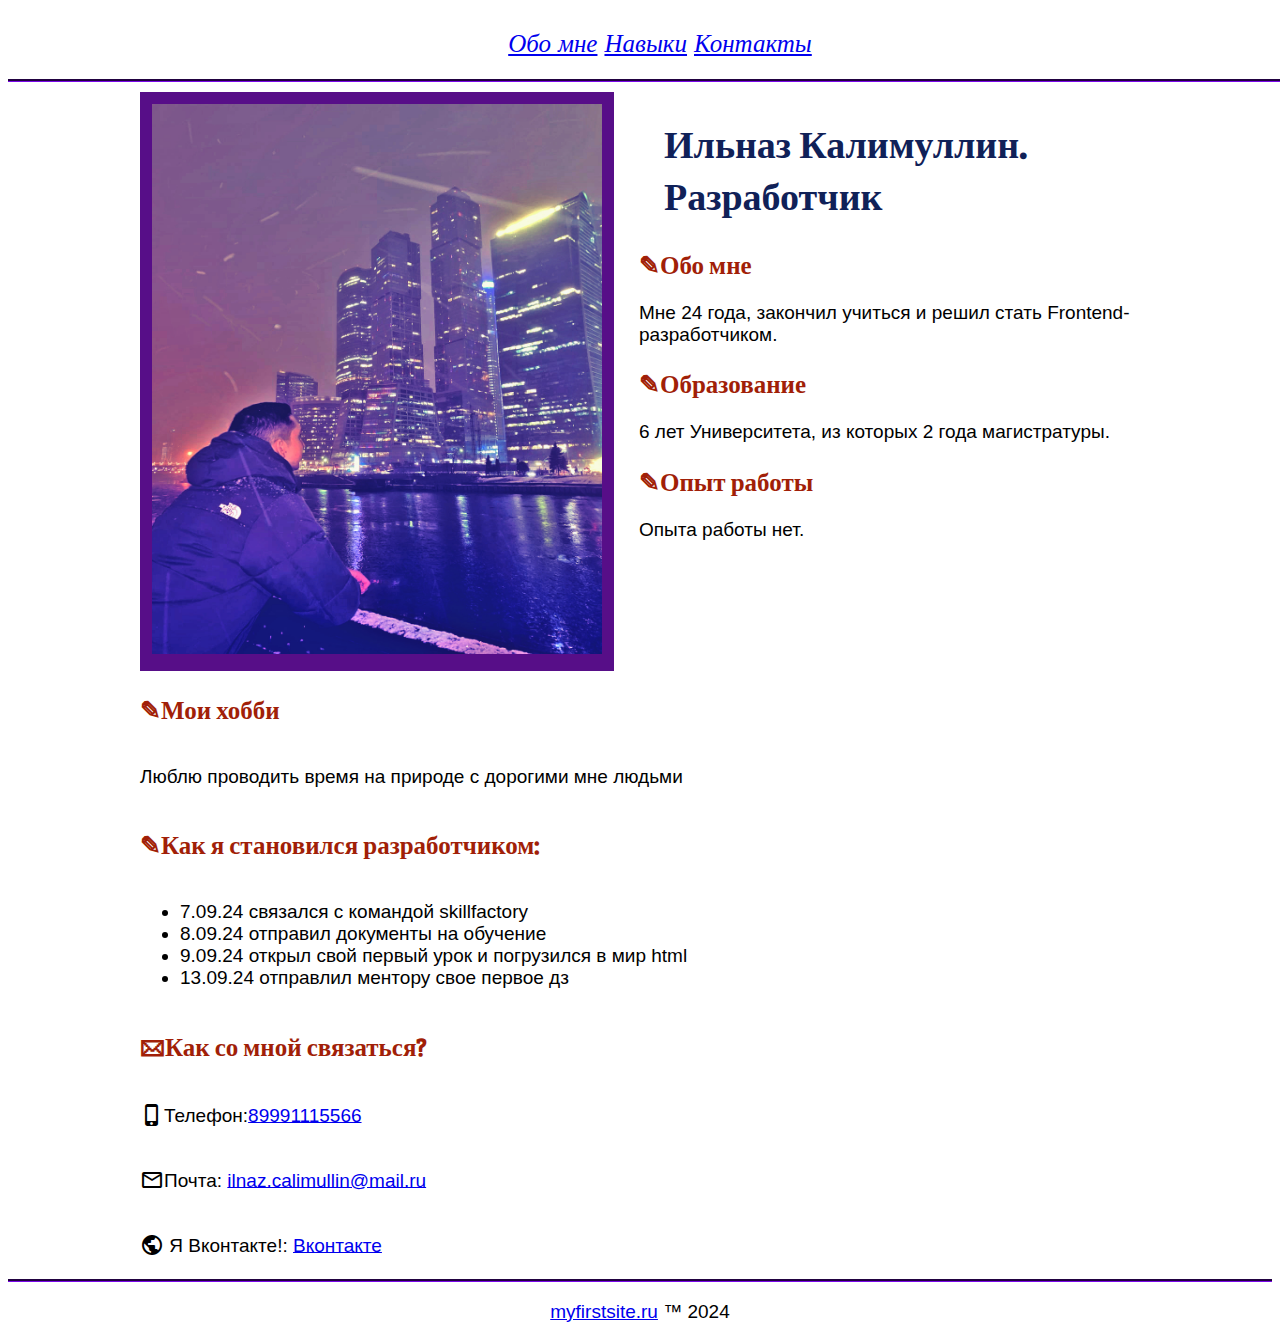
<file: index.html>
<!DOCTYPE html>
<html lang="ru">
    <head>
        <meta charset="UTF-8">
        <meta name="viewport" content="width=device-width, initial-scale=1.0">
        <link rel="stylesheet" href="cssblock2.css">
        <link href="https://fonts.googleapis.com/icon?family=Material+Icons"
      rel="stylesheet">
        <link rel="preconnect" href="https://fonts.googleapis.com">
        <link rel="preconnect" href="https://fonts.gstatic.com" crossorigin>
        <link href="https://fonts.googleapis.com/css2?family=Bree+Serif&family=Libre+Baskerville:ital,wght@0,400;0,700;1,400&display=swap" rel="stylesheet">
        <title>iln4z</title>
    </head>
    <body>
    <header class="head">
        <a href="#Obomne" class="glav1">Обо мне</a>
        <a href="#naviki" class="glav2">Навыки</a>
        <a href="#contacts" class="glav3">Контакты</a>
    </header>
    <main>
        <section class="hero">
          <div class="hero__img">
          <img src="images/картинка.jpg" alt="фотография человека" width="450" height="550">
         </div>
         <div class="hero__text">
         <h1 class="name"> Ильназ Калимуллин. Разработчик</h1>
         <h2 class="oglav"><a name="Obomne"></a>&#9998;Обо мне</h2>
         <p>Мне 24 года, закончил учиться и решил стать Frontend-разработчиком.</p>
         <h2 class="oglav">&#9998;Образование</h2>
         <p>6 лет Университета, из которых 2 года магистратуры.</p>
         <h2 class="oglav"><a name="naviki">&#9998;Опыт работы</a></h2>
         <p>Опыта работы нет.</p>
         </div>
     </div>
    </section>
        <h2 class="oglav">&#9998;Мои хобби</h2>
        <p>Люблю проводить время на природе с дорогими мне людьми</p>
        <h2 class="oglav">&#9998;Как я становился разработчиком:</h2>
        <ul>
            <li>7.09.24 связался с командой skillfactory</li>
            <li>8.09.24 отправил документы на обучение</li>
            <li>9.09.24 открыл свой первый урок и погрузился в мир html </li>
            <li>13.09.24 отправлил ментору свое первое дз</li> 
        </ul>
        <div class="contact">
        <h2 class="oglav"><a name="contacts">&#128386;Как со мной связаться?</a></h2>
        <p><span class="material-icons">
            phone_iphone
            </span>Телефон:<a href="89991115566">89991115566</a></p>
        <p><span class="material-icons">
            mail_outline
            </span>Почта: <a href="ilnaz.calimullin@mail.ru">ilnaz.calimullin@mail.ru</a></p>    
        <p><span class="material-icons">public</span>
            Я Вконтакте!: <a href="https://vk.com/ilnaz.calimullin">Вконтакте</a></p>
        </div>
    </main>
    <footer>
        <p><a href="myfirstsite.ru" class="foot">myfirstsite.ru</a> &trade; <span>2024</span></p>    
    </footer>
    </body>
</html>
</file>
<file: cssblock2.css>
p, li {
  font-family: "Roboto", sans-serif;
  font-weight: 500;
  font-style: normal;
}


.head {
  font-family: "Libre Baskerville", serif;
  font-weight: 400;
  font-style: italic;
}

h1, h2 {
  font-family: "Bree Serif", serif;
  font-weight: 900;

}


body {
  font-size: 19px;
}
header {
  margin: 0;
  text-align: center;
  width: 100%;
  padding: 20px; 
  margin-left: auto;
  margin-right: auto;
  font-size: 25px;
  border-bottom-style: groove;
  border-color: rgb(78, 4, 148);
}
.glav1:hover { 
  color: rgb(192, 8, 8); 
}
.glav2:hover { 
  color: rgb(192, 8, 8); 
}
.glav3:hover {   
  color: rgb(192, 8, 8); 
}  


main {
  margin: 0 auto;
  width: 1000px;
  display: flex;
  flex-direction: column;
  flex-wrap: wrap;
}

.hero {
  display: flex;
  width: 1000px;
}

.hero__img {
  text-align: center;
  background-color: rgb(87, 14, 136);
  padding: 12px;
  width: 450px;
  margin-top: 10px;
  
}
 
.hero__text {
  margin-top: 10px;
  justify-content: center;
  align-items: start;
  padding-left: 25px;
}
.contact {
  display: flex;
  align-items: start;
  flex-direction: column;
  
}
.material-icons {
  vertical-align: middle;
  padding-bottom: 3px;
}

.name {
  font-weight: bold;
  color: #102158;
  align-items: start;
  padding-left: 25px;
}

.oglav {
  font-size: 25px;
  color: rgb(161, 31, 8);

}
a:hover 
{ 
  color: rgb(192, 8, 8); 
}
footer {
  
  margin: 0;
  width: 100%;
  
  text-align: center;
  border-top-style: groove;
  border-color: rgb(78, 4, 148);
  
  
}
</file>
